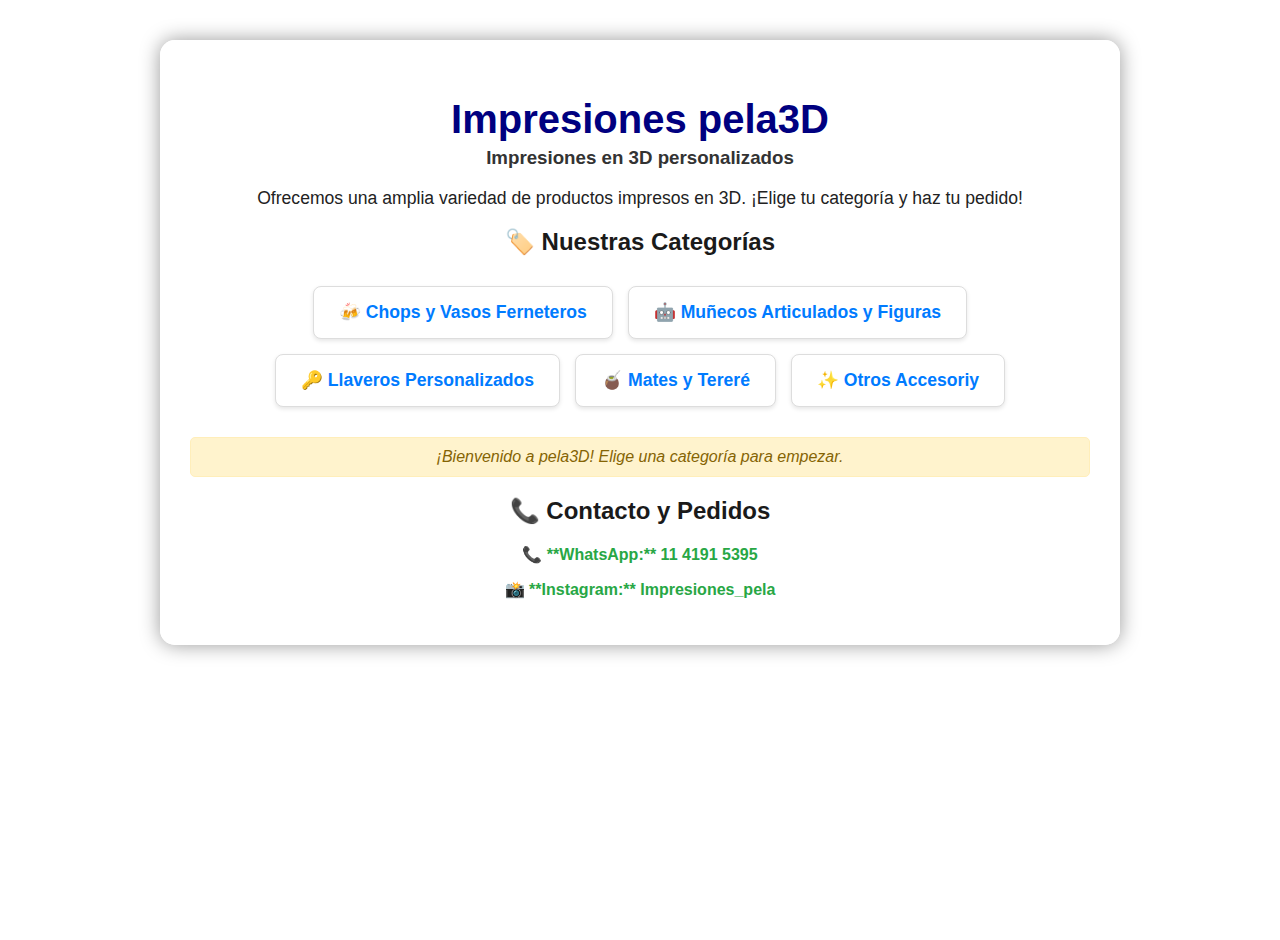
<file: index.html>
<!DOCTYPE html>
<html lang="es">

<head>
    <meta charset="UTF-8">
    <meta name="viewport" content="width=device-width, initial-scale=1.0">
    <title>Impresiones pela3D - Catálogo Principal</title>
    <link rel="stylesheet" href="styles.css"> 
</head>

<body>
    <div class="content-wrapper">
        <h1>Impresiones pela3D</h1>
        <h3>Impresiones en 3D personalizados</h3>

        <p class="intro-text">
            Ofrecemos una amplia variedad de productos impresos en 3D. ¡Elige tu categoría y haz tu pedido!
        </p>

    

        <h2>🏷️ Nuestras Categorías</h2>

        <nav class="main-nav">
            <ul id="lista-categorias">
                <li>
                    <a href="chops.html">🍻 Chops y Vasos Ferneteros</a>
                </li>
                <li>
                    <a href="munecos.html">🤖 Muñecos Articulados y Figuras</a>
                </li>
                <li>
                    <a href="llaveros.html">🔑 Llaveros Personalizados</a>
                </li>
                <li>
                    <a href="mates.html">🧉 Mates y Tereré</a>
                </li>
                <li>
                    <a href="otros.html">✨ Otros Accesoriy</a>
                </li>
            </ul>
        </nav>
        
        <div id="mensaje-js">¡Bienvenido! Haz clic en una categoría.</div>

   

        <h2>📞 Contacto y Pedidos</h2>

        <div class="contact-links">
            <p>
                <a href="https://wa.me/5491141915395" target="_blank" rel="noopener noreferrer">
                    📞 **WhatsApp:**  11 4191 5395
                </a>
            </p>
            <p>
                <a href="https://www.instagram.com/pela3Dimpresiones" target="_blank" rel="noopener noreferrer">
                    📸 **Instagram:** Impresiones_pela
                </a>
            </p>
        </div>
    </div>
    
    <script src="script.js"></script> 
</body>

</html>
</file>
<file: styles.css>
/* Estilos para el Fondo de Pantalla */
body {
    font-family: Arial, sans-serif;
    margin: 0;
    padding: 0;
    /* Color de texto base dentro del body (usaremos un color más oscuro) */
    color: #222; 
    text-align: center;
    min-height: 100vh; 
    
    /* Propiedades clave para el Fondo de Imagen */
    background-image: url('https://uploads.onecompiler.io/43vjzagjf/443w34fsp/3d.webp');
    background-size: cover;
    background-attachment: fixed;
    background-position: center;
    background-repeat: no-repeat;
}

/* Contenedor para hacer el contenido legible sobre el fondo */
.content-wrapper {
    /* Fondo semitransparente blanco para legibilidad */
    background-color: rgba(255, 255, 255, 0.95); 
    max-width: 900px;
    margin: 40px auto;
    padding: 30px;
    border-radius: 15px;
    box-shadow: 0 0 20px rgba(0, 0, 0, 0.4);
}


/* Estilos de Tipografía y Separación */
h1 {
    /* Color más oscuro para el título principal */
    color: #000080; /* Azul marino oscuro */
    font-size: 2.5em;
    margin-bottom: 5px;
}
h2 {
    /* Títulos de sección también en color oscuro para contraste */
    color: #1a1a1a; 
}
h3 {
    /* Gris muy oscuro para el subtítulo */
    color: #333; 
    margin-top: 0;
}
.intro-text {
    /* Asegurar que el texto principal sea oscuro */
    color: #222;
    font-size: 1.1em;
}

hr {
    border: 0;
    height: 1px;
    background-image: linear-gradient(to right, rgba(0, 0, 0, 0), #000080, rgba(0, 0, 0, 0));
    margin: 20px 0;
}


/* Estilos para el listado de categorías (main-nav) */
.main-nav ul {
    list-style-type: none;
    padding: 0;
    display: flex;
    flex-wrap: wrap;
    justify-content: center;
    gap: 15px;
    margin: 30px 0;
}

.main-nav li {
    background-color: #ffffff;
    border: 1px solid #ddd;
    border-radius: 8px;
    box-shadow: 0 2px 4px rgba(0, 0, 0, 0.1);
    transition: all 0.3s ease;
}

.main-nav li:hover {
    transform: translateY(-5px);
    background-color: #e9ecef;
    box-shadow: 0 6px 12px rgba(0, 0, 0, 0.2);
}

.main-nav a {
    display: block; 
    padding: 15px 25px;
    text-decoration: none; 
    /* El color de los enlaces (botones) se mantiene en azul brillante para que destaquen */
    color: #007bff; 
    font-weight: bold;
    font-size: 1.1em;
}

/* Estilo para el mensaje de JavaScript */
#mensaje-js {
    margin-top: 20px;
    padding: 10px;
    /* Mantenemos colores contrastantes para la alerta de JS */
    background-color: #fff3cd;
    color: #856404; 
    border: 1px solid #ffeeba;
    border-radius: 5px;
    font-style: italic;
}

/* Estilos de Contacto */
.contact-links a {
    color: #28a745; 
    text-decoration: none;
    font-weight: bold;
    transition: color 0.3s;
}
.contact-links a:hover {
    color: #1e7e34;
}
</file>
